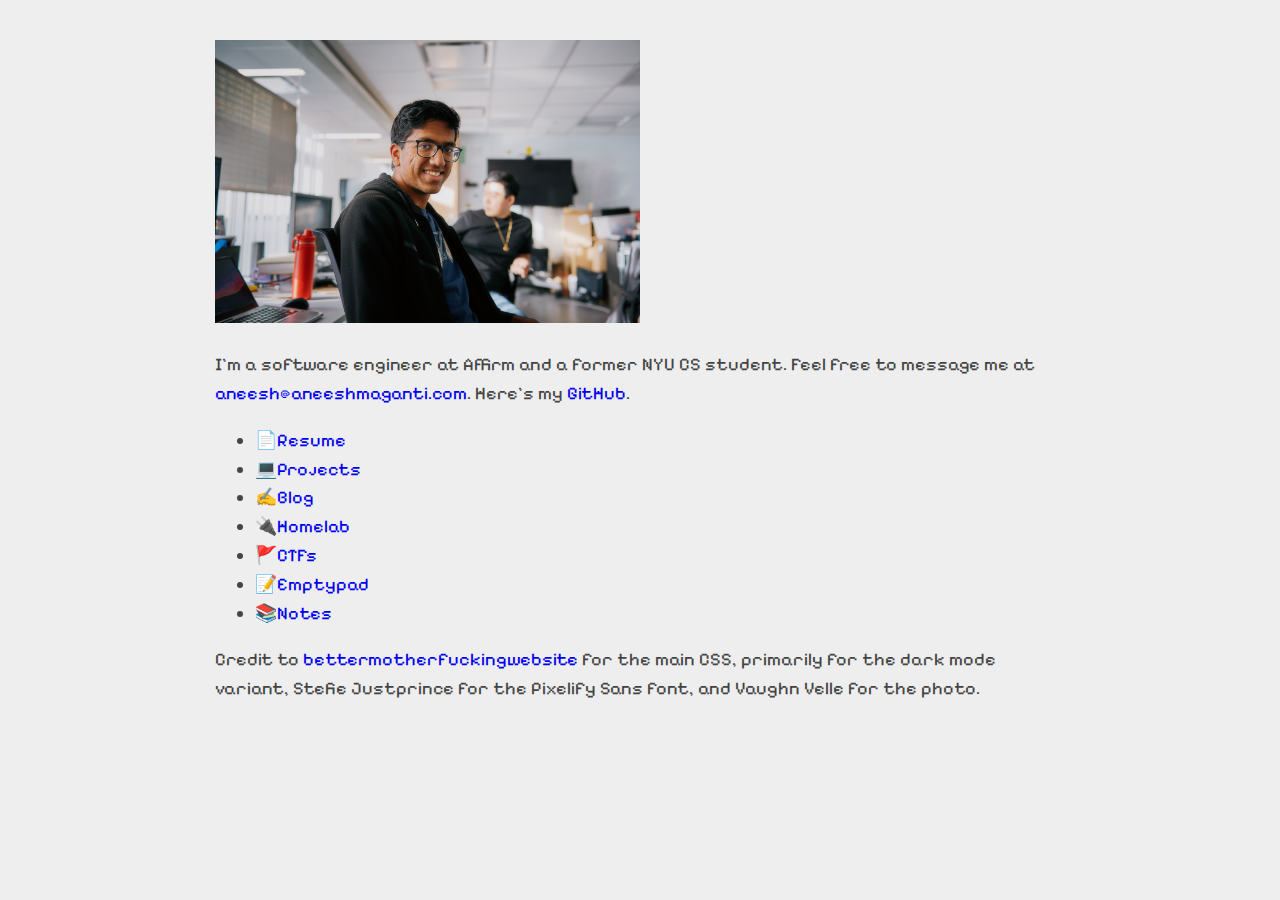
<file: index.html>
<!DOCTYPE html>
<html>
    <head>
        <title>Aneesh Maganti</title>
        <link rel="stylesheet" type="text/css" href="simple.css">
        <link rel="icon" type="image/x-icon" href="./static/favicon.ico">

        <!-- Google: Pixelify Sans -->
        <link rel="preconnect" href="https://fonts.googleapis.com">
        <link rel="preconnect" href="https://fonts.gstatic.com" crossorigin>
        <link href="https://fonts.googleapis.com/css2?family=Pixelify+Sans:wght@400..700&display=swap" rel="stylesheet">
    </head>
    <body>
        <div id="maincontainer">
            <img src="./static/DSC06193.jpg" alt="Aneesh"></img>
            <p>I'm a software engineer at Affirm and a former NYU CS student. Feel free to message me at <a href="mailto:aneesh@aneeshmaganti.com">aneesh@aneeshmaganti.com</a>. Here's my <a href="https://github.com/aminoa">GitHub</a>.</p>
            <div id="linklist">
                <ul>
                    <li> <a href="https://github.com/aminoa/resume/blob/main/resume.pdf">📄Resume</a></li>
                    <li> <a href="./projects.html">💻Projects</a> </li>
                    <li> <a href="https://stalereference.com">✍️Blog</a> </li>
                    <li> <a href="https://homelab.aneeshmaganti.com/">🔌Homelab</a></li>
                    <li> <a href="https://recruit.aneeshmaganti.com/challenges">🚩CTFs</a></li>
                    <li> <a href="https://emptypad.aneeshmaganti.com">📝Emptypad</a></li>
                    <li> <a href="https://notes.aneeshmaganti.com">📚Notes</a></li>
                </ul>
            </div>
        
            <p>Credit to <a href="https://github.com/Zachtreis/bettermotherfuckingwebsite">bettermotherfuckingwebsite</a> for the main CSS, primarily for the dark mode variant, Stefie Justprince for the Pixelify Sans font, and Vaughn Velle for the photo.</p>
        </div>
    </body>
</html>
</file>
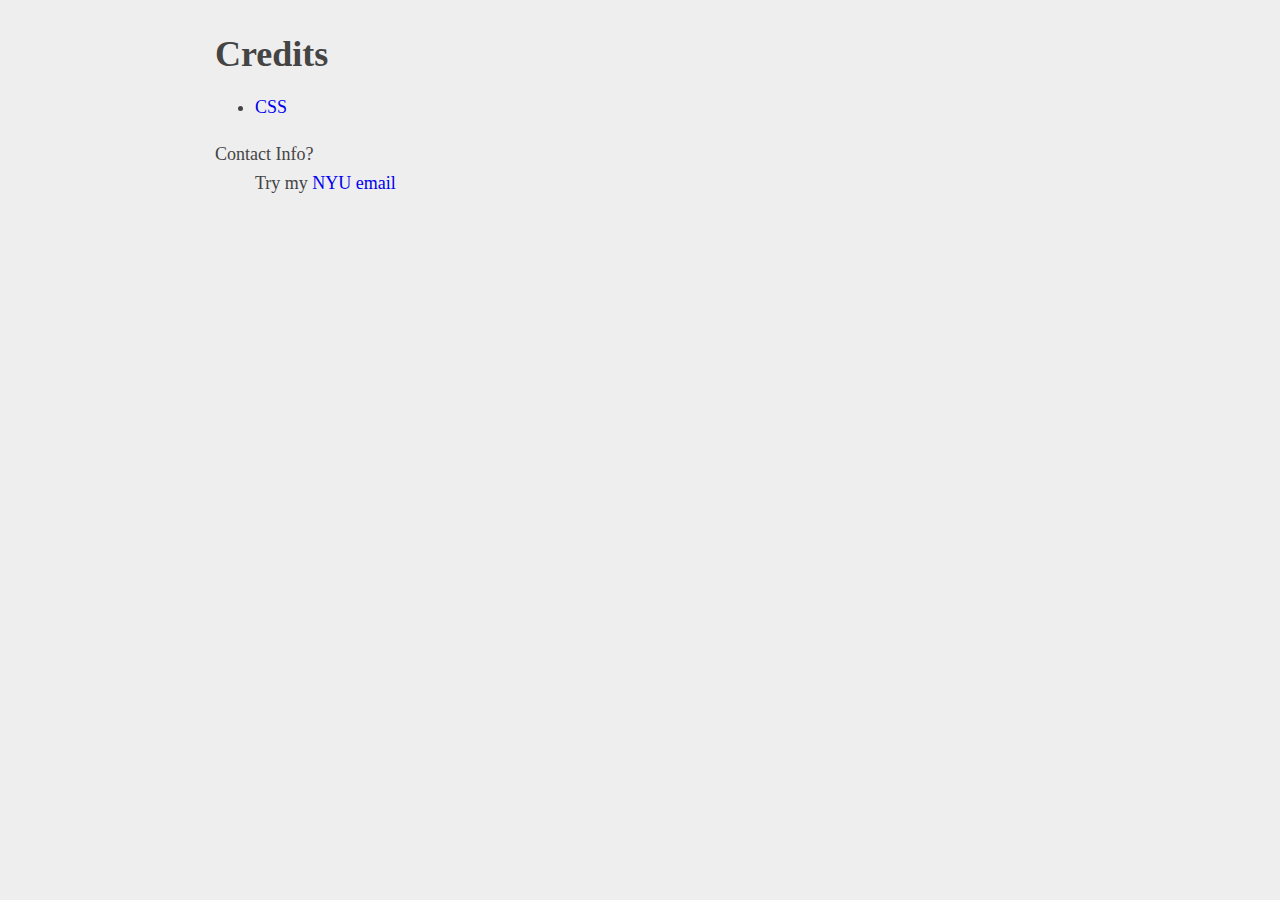
<file: credits.html>
<!DOCTYPE html>
<html>
    <head>
        <title>Credits</title>
    </head>
    <link rel="stylesheet" type="text/css" href="simple.css">
    <body>
        <h1>Credits</h1>
        <ul>
            <li><a href="https://github.com/Zachtreis/bettermotherfuckingwebsite">CSS</a></li>
        </ul>
        <dl>
            <dt>Contact Info?</dt>
            <dd>Try my <a href="mailto:aneesh.maganti@nyu.edu">NYU email</a></dd>
        </dl>
    </body>
</html>
</file>
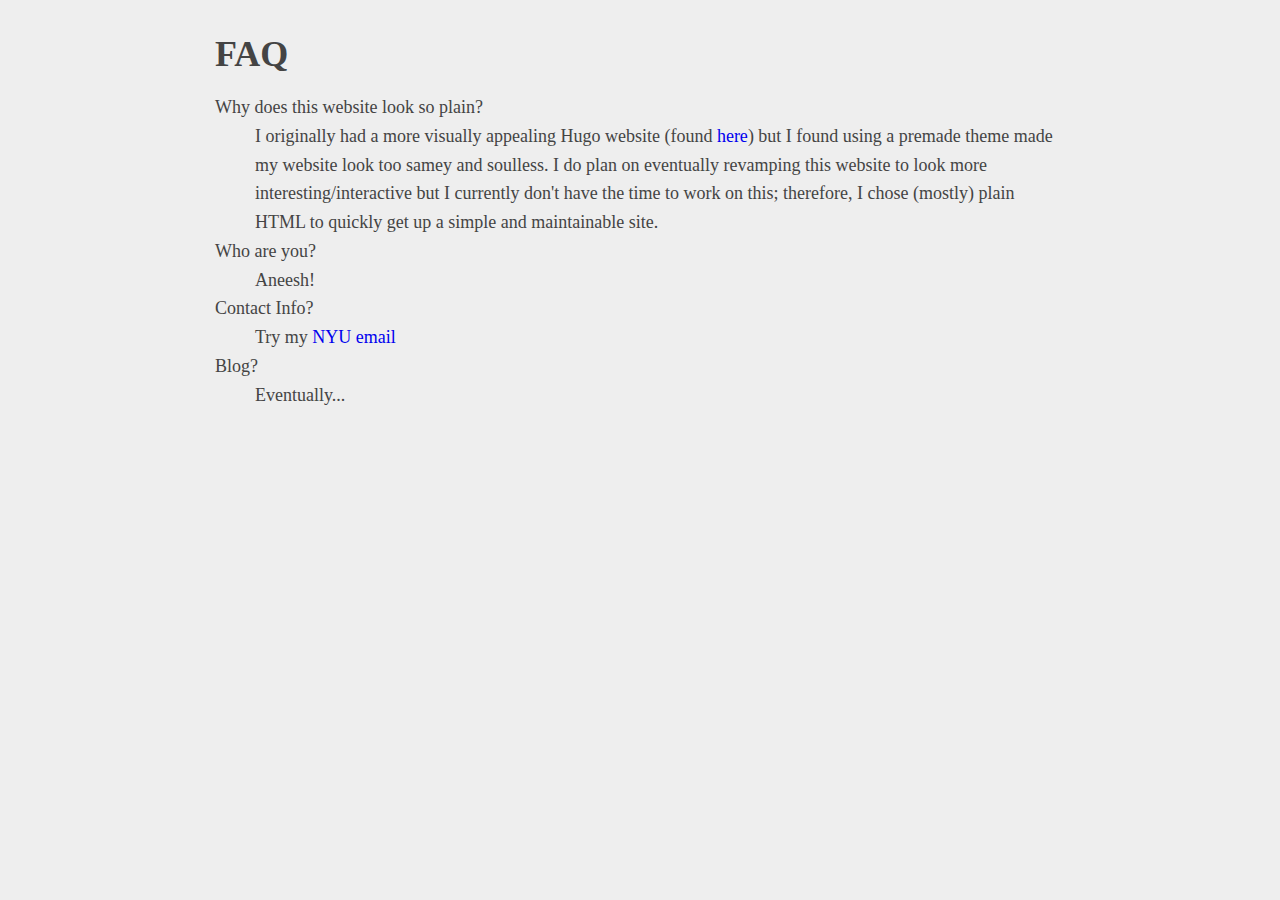
<file: faq.html>
<!DOCTYPE html>
<html>
    <head>
        <title>FAQ</title>
    </head>
    <link rel="stylesheet" type="text/css" href="simple.css">
    <body>
        <h1>FAQ</h1>
        <dl>
            <dt>Why does this website look so plain?</dt>
            <dd>I originally had a more visually appealing Hugo website (found <a href="https://github.com/aminoa/personal-website">here</a>) but I found using a premade theme made my website look too samey and soulless. I do plan on eventually revamping this website
            to look more interesting/interactive but I currently don't have the time to work on this; therefore, I chose (mostly) plain HTML to quickly get up a simple and maintainable site.</dd>
            <dt>Who are you?</dt>
            <dd>Aneesh!</dd>
            <dt>Contact Info?</dt>
            <dd>Try my <a href="mailto:aneesh.maganti@nyu.edu">NYU email</a></dd>
            <dt>Blog?</dt>
            <dd>Eventually...</dd>
        </dl>
    </body>
</html>
</file>
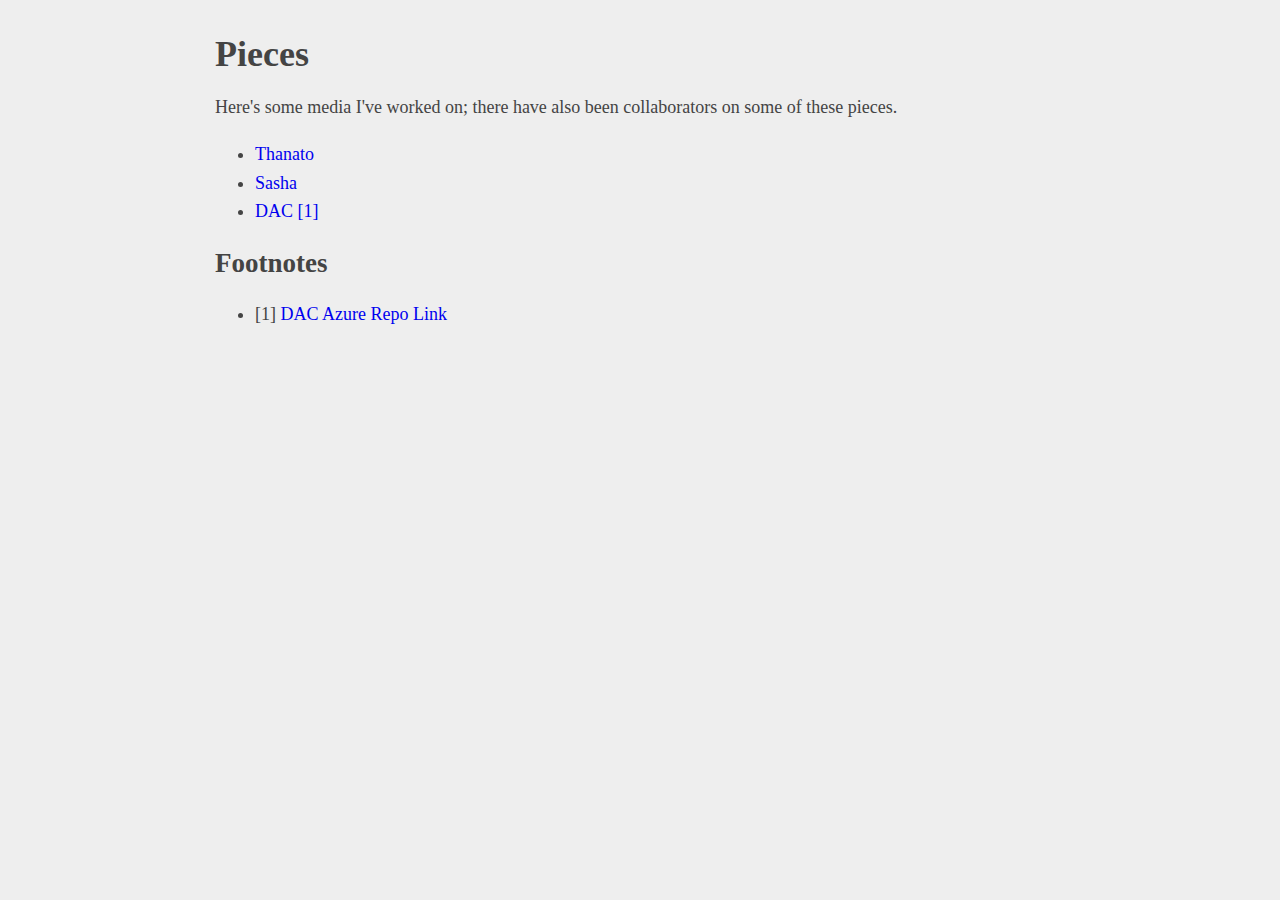
<file: pieces.html>
<!DOCTYPE html>
<html>
    <head>
        <title>Pieces</title>
    </head>
    <link rel="stylesheet" type="text/css" href="simple.css">
    <body>
        <h1>Pieces</h1>
        <p>Here's some media I've worked on; there have also been collaborators on some of these pieces.</p>
    <ul>
        <li><a href="https://github.com/aminoa/Thanato">Thanato</a></li>
        <li><a href="./static/Sasha.pdf">Sasha</a></li>
        <li><a href="https://bluebird747.itch.io/dac">DAC <a href="#footnote-1">[1]</a></a></li>
    </ul>
    <h2>Footnotes</h2>
    <ul>
        <li><a id="footnote-1">[1] <a href="https://dev.azure.com/asmaganti/_git/DAC">DAC Azure Repo Link</a></a> </li>

    </ul>
    </body>
</html>
</file>
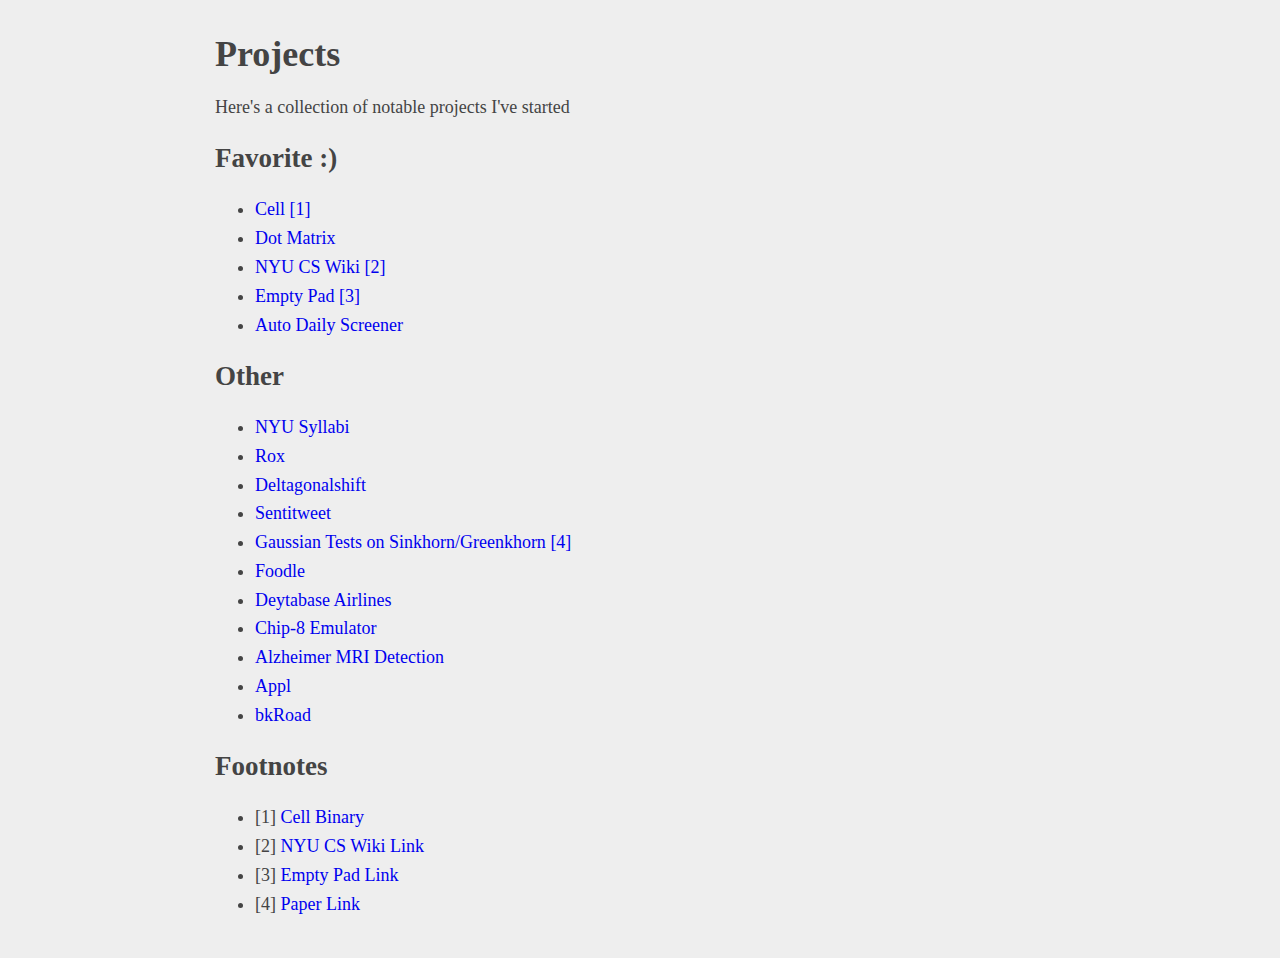
<file: projects.html>
<!DOCTYPE html>
<html>
    <head>
        <title>Projects</title>
    </head>
    <link rel="stylesheet" type="text/css" href="simple.css">
    <body>
        <h1>Projects</h1>
        <p>Here's a collection of notable projects I've started</p>
    <h2>Favorite :)</h2>
    <ul>
        <li><a href="https://github.com/osirislab/CSAW-CTF-2023-Finals/tree/main/rev/cell">Cell <a href="#footnote-1">[1]</a> </a></li>
        <li><a href="https://github.com/aminoa/dot-matrix">Dot Matrix</a></li>
        <li><a href="http://github.com/BUGS-NYU/nyu-cs-wiki/">NYU CS Wiki <a href="#footnote-2">[2]</a> </a></li> 
        <li><a href="https://github.com/aminoa/emptypad/">Empty Pad</a> <a href="#footnote-3">[3]</a> </li>
        <li><a href="https://github.com/Aminoa/auto-daily-screener">Auto Daily Screener</a></li>
    </ul>
    <h2>Other</h2>
    <ul>
        <li><a href="https://github.com/aminoa/nyu-syllabi">NYU Syllabi</a></li>
        <li><a href="https://github.com/osirislab/CSAW-CTF-2023-Quals/tree/main/rev/rox">Rox</a></li>
        <li><a href="https://github.com/aminoa/deltagonalshift">Deltagonalshift</a></li>
        <li><a href="https://github.com/aminoa/sentitweet">Sentitweet</a></li>
        <li><a href="https://github.com/aminoa/gaussian_pot_tests"> Gaussian Tests on Sinkhorn/Greenkhorn</a> <a href="#footnote-4">[4]</li>
        <li><a href="https://github.com/HackNYU23-Foodle/Foodle">Foodle</a></li>
        <li><a href="https://github.com/Thaileaf/DeytabaseAirlines">Deytabase Airlines</a></li>
        <li><a href="https://github.com/aminoa/chip8">Chip-8 Emulator</a></li>
        <li><a href="https://github.com/trietvuive/MRI_Alzheimer">Alzheimer MRI Detection</a></li>
        <li><a href="https://github.com/aminoa/appl">Appl</a></li>
        <li><a href="https://github.com/bkRoad/bkRoad/">bkRoad</a></li>
    </ul>

    <h2>Footnotes</h2>
    <ul>
        <li><a id="footnote-1">[1] <a href="./static/cell.pkg">Cell Binary</a></a> </li>
        <li><a id="footnote-2">[2] <a href="https://nyucswiki.com">NYU CS Wiki Link</a></a> </li>
        <li><a id="footnote-3">[3] <a href="https://aminoa.github.io/emptypad">Empty Pad Link</a></a> </li>
        <li><a id="footnote-4">[4] <a href="./static/ALMDS_Paper.pdf">Paper Link</a></a> </li>
    </ul>
    </body>
</html>
</file>
<file: simple.css>
body{
    color: #444;
    background-color: #EEE;
    margin: 40px auto;
    max-width: 850px;
    line-height: 1.6em;
    font-size: 18px;
    padding: 0;
}

li, p {
    font-family: "Pixelify Sans", serif;
    font-optical-sizing: auto;
    /* font-weight: <weight>;
    font-style: normal; */
}

a {
    text-decoration: none; 
}

img {
    width: 50%;
    height: 50%;
}
/* a:link {
    color:#000000;
}    
a:visited {
    color:#000000;
}  */
</file>
